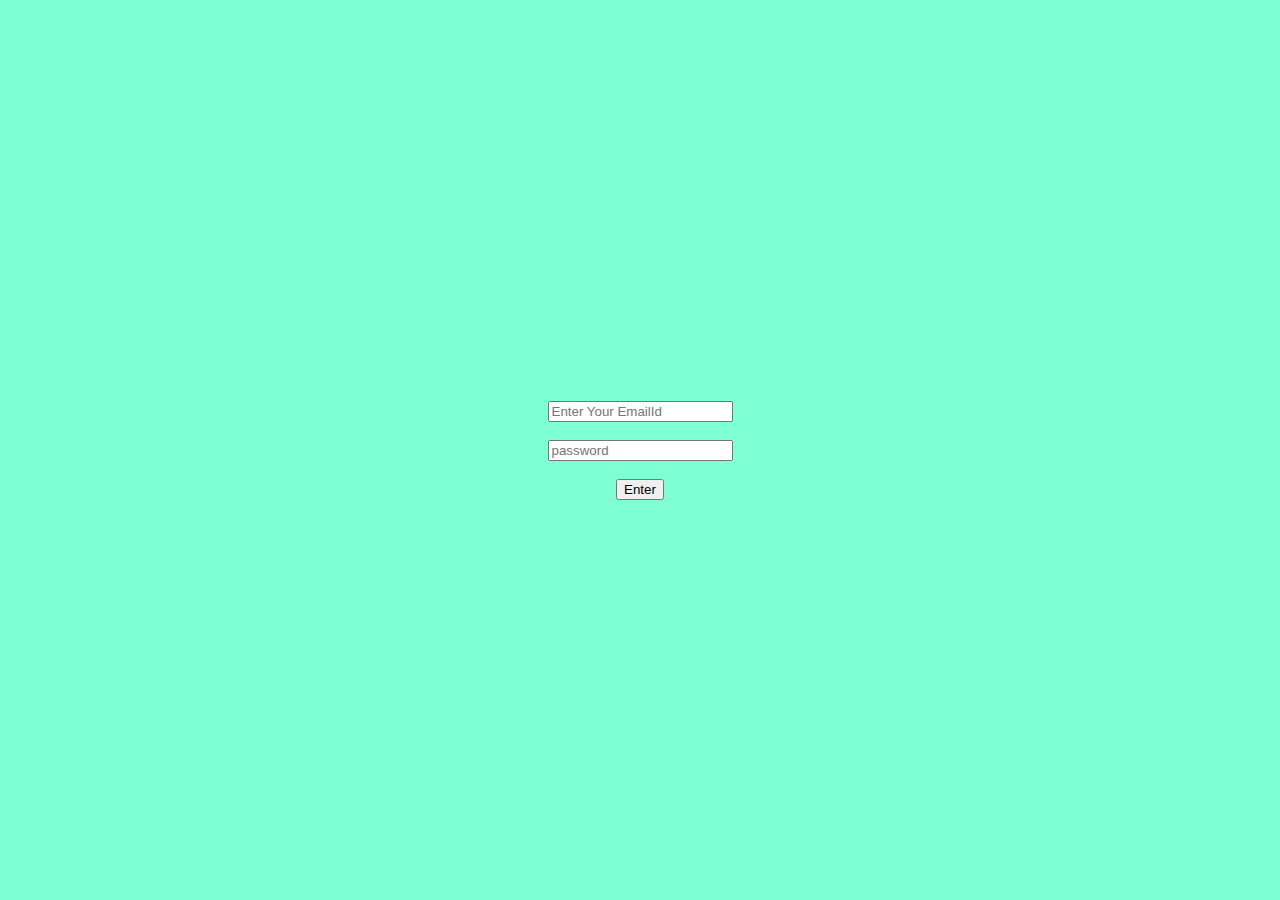
<file: responsive/signin.html>
<!DOCTYPE html>
<html lang="en">
<head>
    <meta charset="UTF-8">
    <meta name="viewport" content="width=device-width, initial-scale=1.0">
    <title>signin</title>
    <link rel="stylesheet" href="sign.css">
</head>
<body>
    <div class="sign">
        <div class="info">
            <input type="text" placeholder="Enter Your EmailId">
            <input type="password" placeholder="password">
            <button>Enter</button>

       </div>
    </div>
</body>
</html>
</file>
<file: responsive/sign.css>
body{
    margin: 0px;
    padding: 0px;
}

.sign{
    height: 100vh;
    width: 100%;
    background-color: aquamarine;
    display: flex;
    justify-content: center;
    position: relative;
}

.info{
    display: flex;
    justify-content: center;
    align-items: center;
    flex-direction: column;
    row-gap: 2%;
}
</file>
